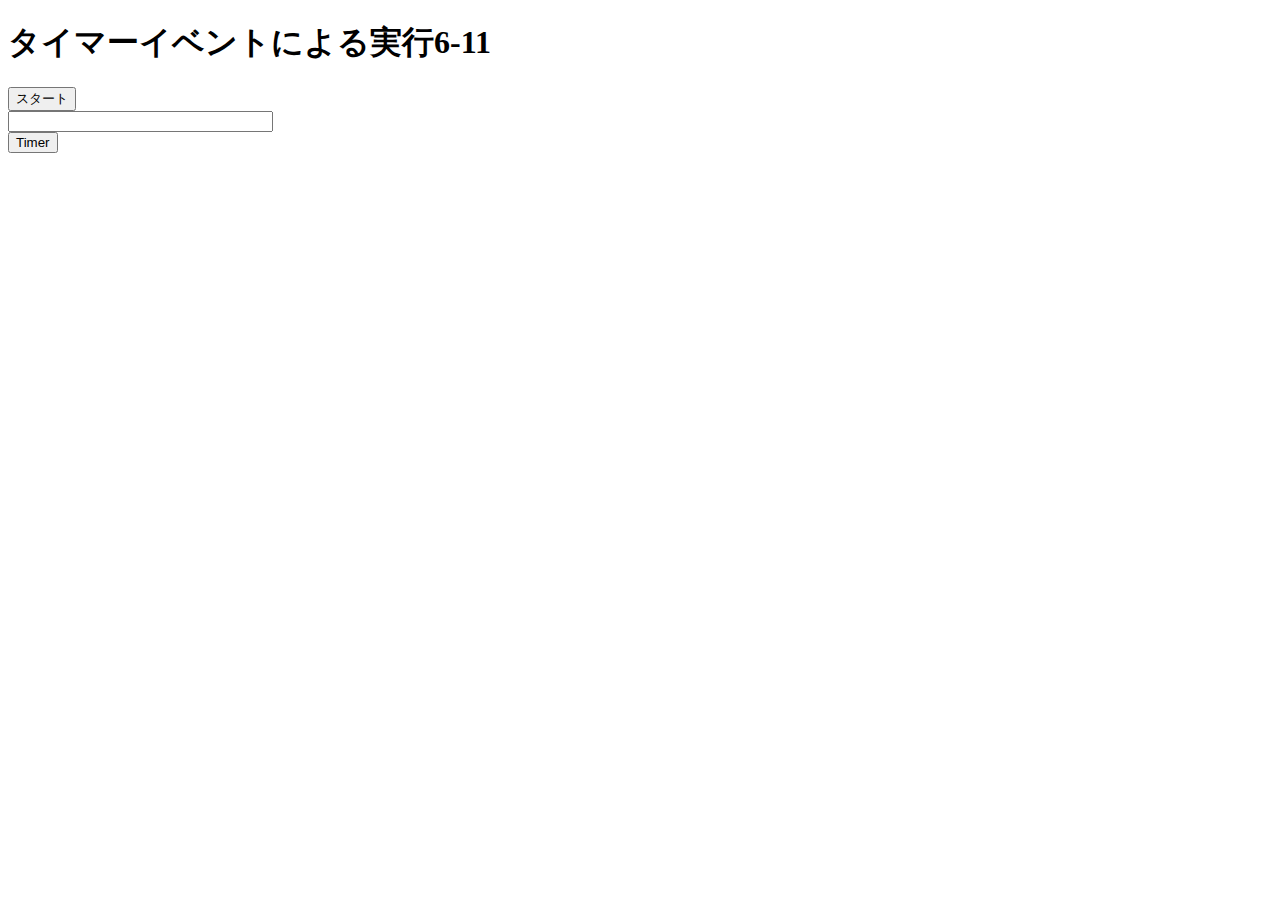
<file: index.html>
<!DOCTYPE html>
<html lang="ja">
<head>
<meta charset="UTF-8">
<title> Web開発の練習：宮崎分</title>
  
<!--JavaScriptファイルの指定-->
<script src="ex6-11m.js"></script>

</head>
<body>
<h1>タイマーイベントによる実行6-11</h1>

    <form name="timer">
    
    <input type="button" value="スタート"
    
    onclick="startfnc()">
    
    <br>
    
    <input type="text" name="moji" size="30"
    
    value=""> </form>
    
    <form><input type="button" value="Timer"
    
    onclick="setTimeout('mes()',3000)"></form>

    <br>
</body>
</html>
</file>
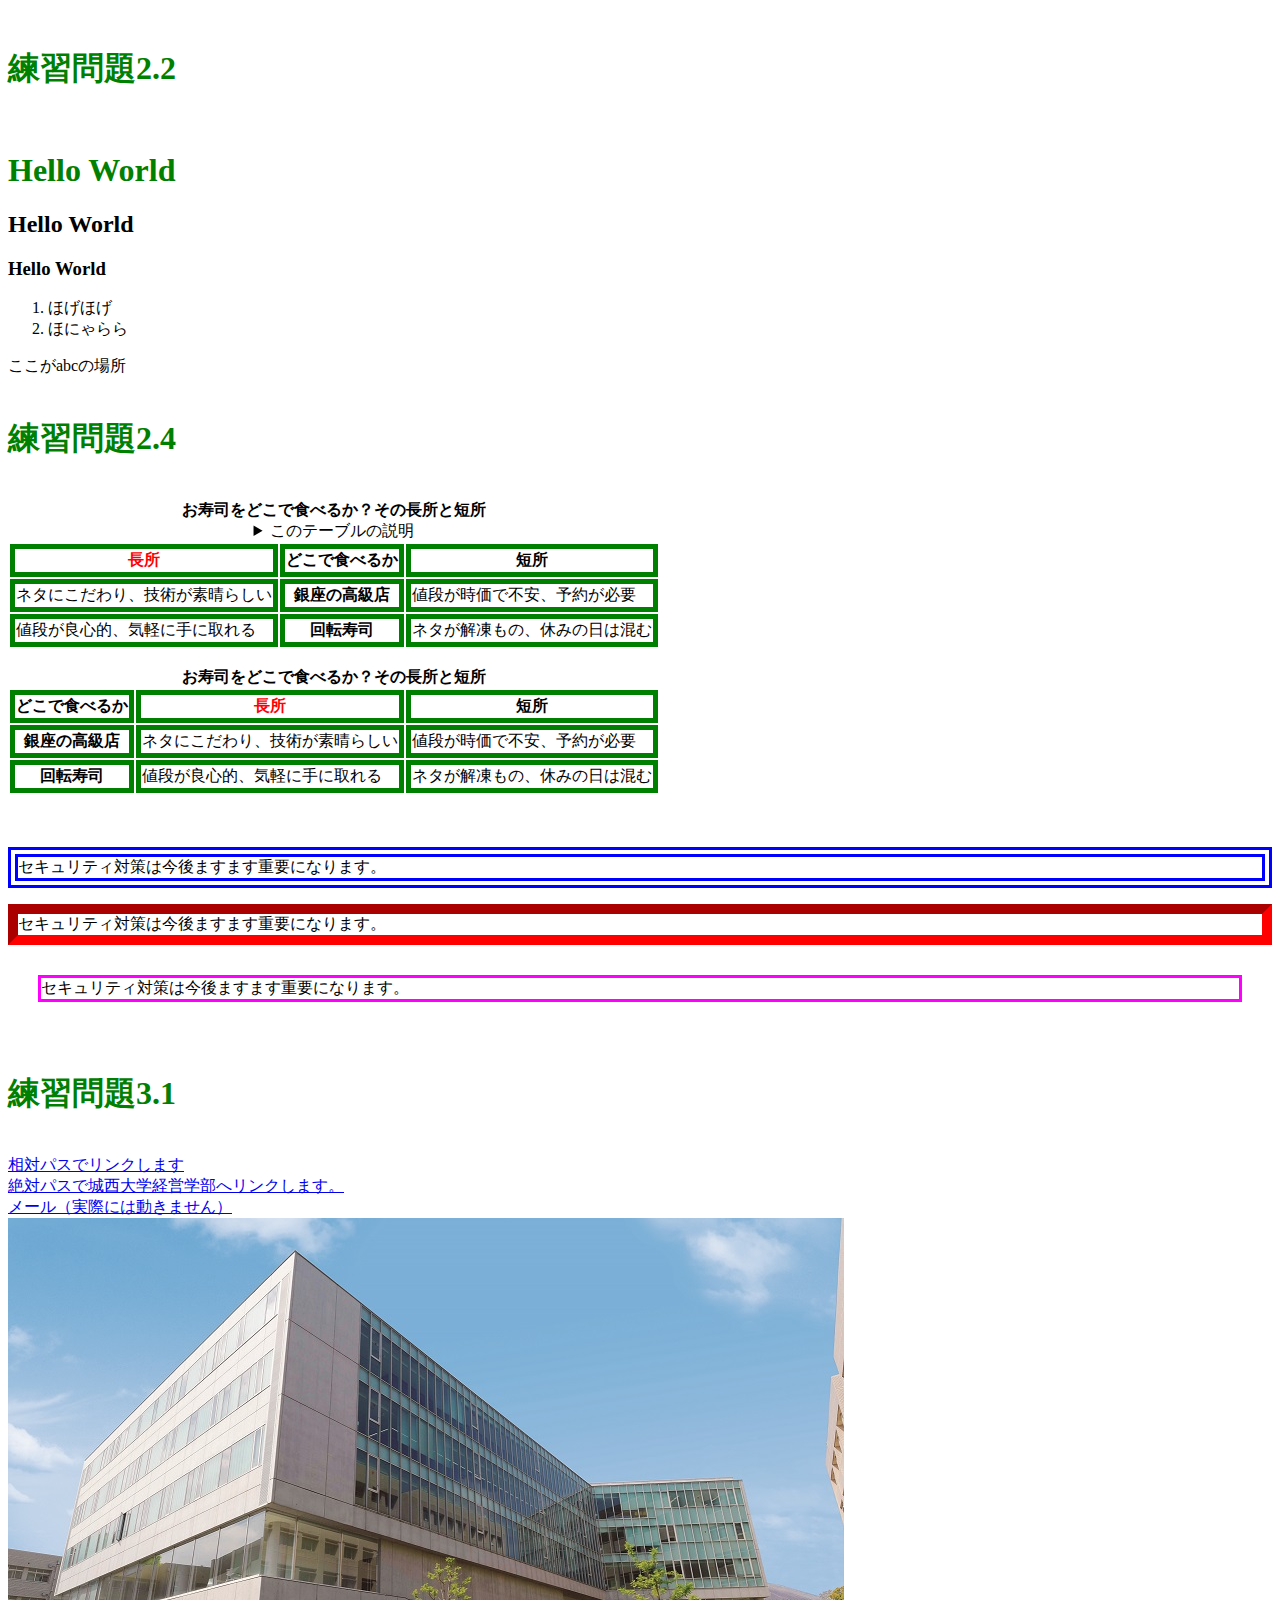
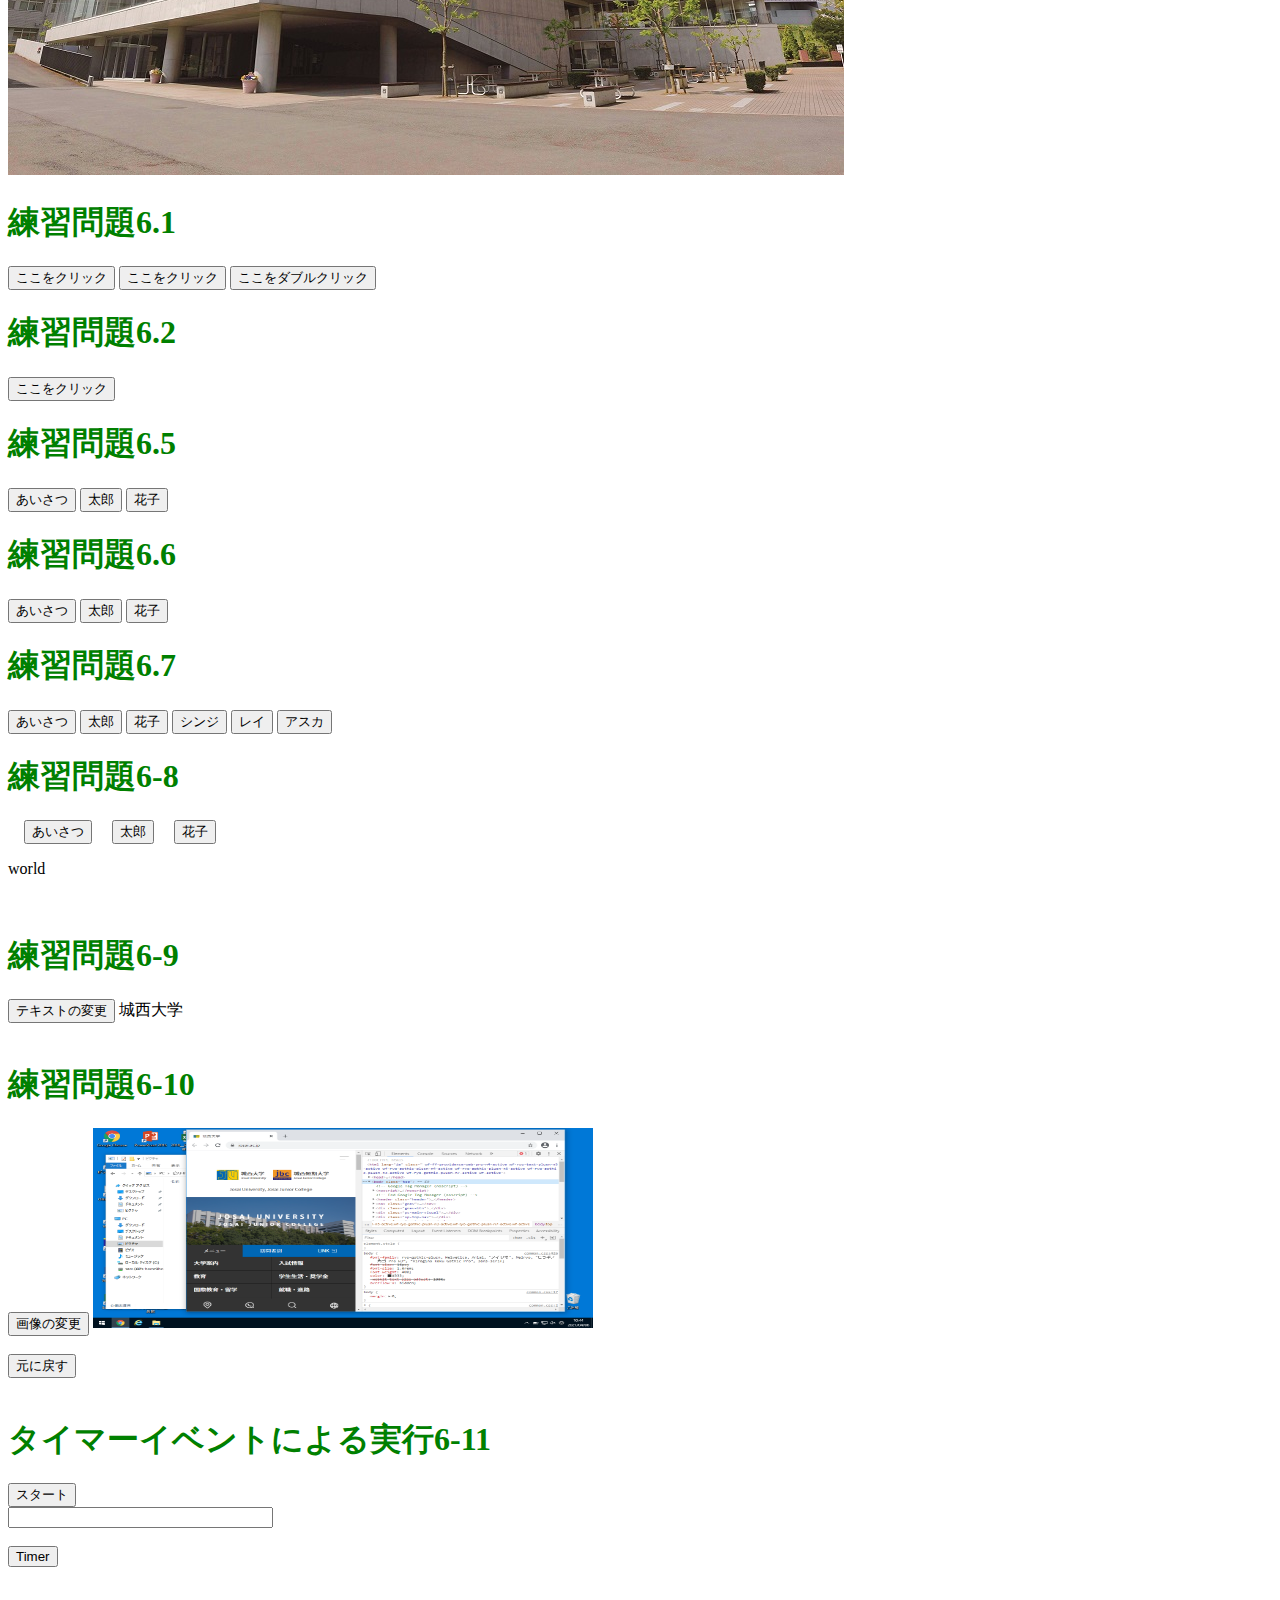
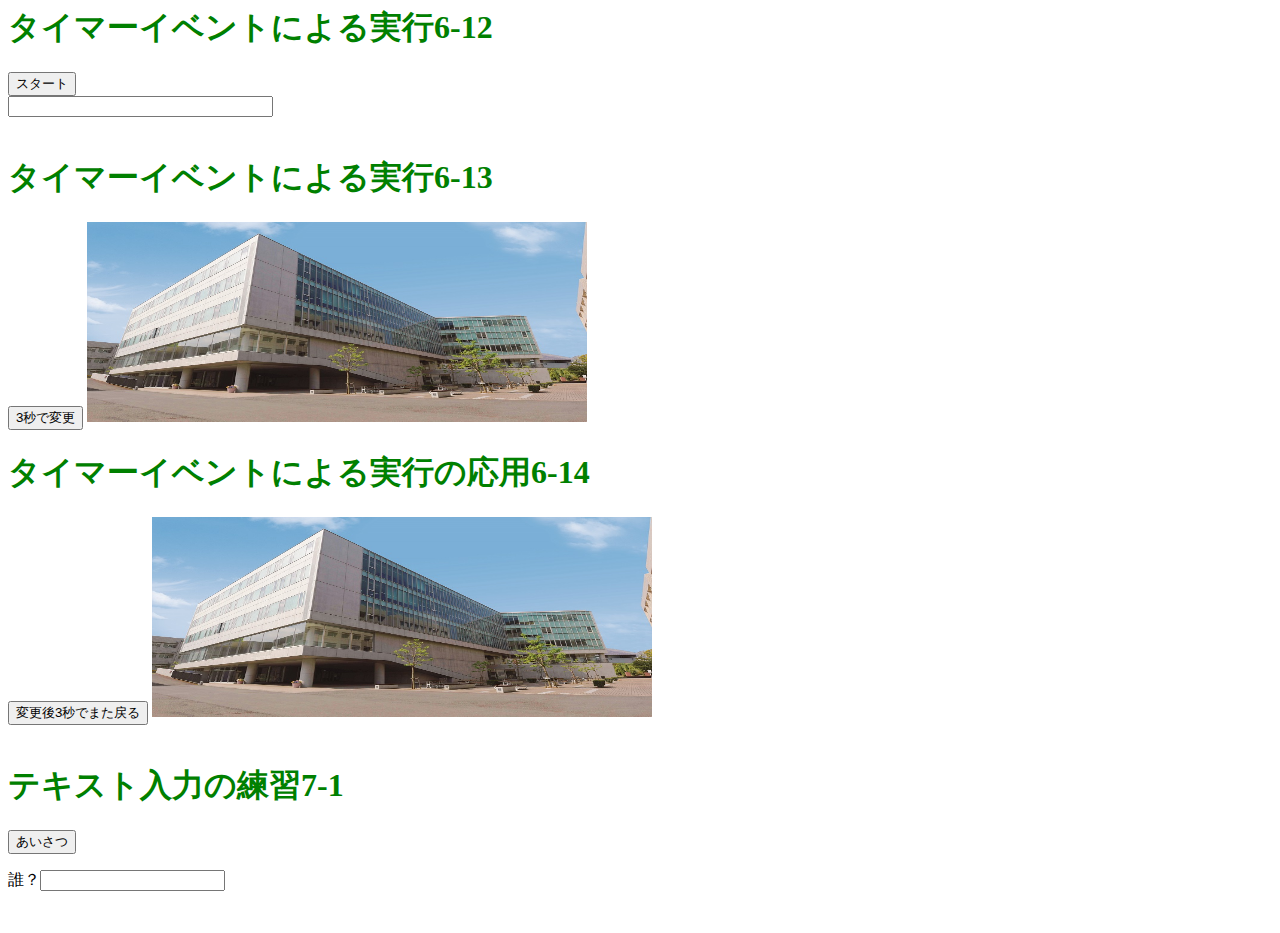
<file: index2.html>
<!DOCTYPE html>
<html lang="ja">
<head>
  <meta charset="UTF-8">
  <title> Web開発の練習2021年9月28日</title>

  <link rel="stylesheet" href="mystyle.css"> <!-- この行を追加 -->
  <link rel="stylesheet" href="imagechange.css">
  
  <script src="myjs.js"></script> <!--JavaScriptファイルの指定-->

  <script src="ex6-1.js"></script>
  <script src="ex6-2.js"></script>
  <script src="ex6-5.js"></script>
  <script src="ex6-6.js"></script>
  <script src="ex6-7.js"></script>
  <script src="ex6-8.js"></script>
  <script src="ex6-9.js"></script>
  <script src="ex6-10.js"></script>
  <script src="ex6-11.js"></script>
  <script src="ex6-12.js"></script>
  <script src="ex6-13.js"></script>
  <script src="ex7-1.js"></script>


</head>
<body>
  <!--文字の大きさの練習-->
<br>
<h1>練習問題2.2 </h1>
<br>
<h1>Hello World</h1>
<h2>Hello World</h2>
<h3>Hello World</h3>
  <ol>
      <li>ほげほげ</li>
      <li>ほにゃらら</li>
  </ol>

<a id="abc">ここがabcの場所</a>

<br>
<br>
<h1>練習問題2.4</h1>
<br>
<table>
<caption>
<strong>お寿司をどこで食べるか？その長所と短所</strong>
<details>
<summary>このテーブルの説明</summary>
<p>以下のテーブルでは、２番目のカラムに寿司店のタイプが入れられています。
その左側にそのようなタイプのお店でお寿司を食べる場合の長所が、
右側に短所が入れられています。
</p>
</details>
</caption>
<thead>
<tr><th class="important">長所</th><th>どこで食べるか</th><th>短所</th>
</tr>
</thead>
<tbody>
<tr>
<td>ネタにこだわり、技術が素晴らしい</td>
<th>銀座の高級店</th><td>値段が時価で不安、予約が必要</td></tr>
<tr>
<td>値段が良心的、気軽に手に取れる</td><th>回転寿司</th>
<td>ネタが解凍もの、休みの日は混む</td>
</tr>
</tbody>
</table>
<br>
<table>
<caption><strong>お寿司をどこで食べるか？その長所と短所</strong></caption>
<thead><tr><th>どこで食べるか</th><th class="important">長所</th><th>短所</th></tr></thead>
<tbody><tr><th>銀座の高級店</th>
<td>ネタにこだわり、技術が素晴らしい</td><td>値段が時価で不安、予約が必要</td></tr>
<tr><th>回転寿司</th><td>値段が良心的、気軽に手に取れる</td>
<td>ネタが解凍もの、休みの日は混む</td></tr>
</tbody></table>
<br>
<br>
<p class="sample1">セキュリティ対策は今後ますます重要になります。</p>
<p class="sample2">セキュリティ対策は今後ますます重要になります。</p>
<p class="sample3">セキュリティ対策は今後ますます重要になります。</p>

<br>
<h1>練習問題3.1</h1>
<br>
<a href="a.html">相対パスでリンクします</a><br>
<a href="https://www.josai.ac.jp/education/management/index.html">
絶対パスで城西大学経営学部へリンクします。
</a>
<br>
<a href="mailto:info@yahoo.com">メール（実際には動きません）</a><br>
<a href="https://www.josai.ac.jp/"><img src="./image/keiei_small.jpg" alt="城西大学経営学部"></a>
<br>


<h1>練習問題6.1</h1>
<input type="button" value="ここをクリック" onclick="sayhello61();">
<input type="button" value="ここをクリック" onclick="sayhello61();sayhello61();">
<input type="button" value="ここをダブルクリック" ondblclick="sayhello61();">
<br>
<h1>練習問題6.2</h1>
<input type="button" value="ここをクリック" onclick="saygoodbye();">

<br>
<h1>練習問題6.5</h1>
<input type = "button" value = "あいさつ" onclick = "sayhello65();">
<input type = "button" value = "太郎" onclick = "taro65();">
<input type = "button" value = "花子" onclick = "hanako65();">

<br>
<h1>練習問題6.6</h1>

<input type = "button" value = "あいさつ" onclick = "sayhello66();">
<input type = "button" value = "太郎" onclick = "taro66();gakita();">
<input type = "button" value = "花子" onclick = "hanako66();gakita();">

<br>
<h1>練習問題6.7</h1>
<input type = "button" value = "あいさつ" onclick = "sayhello67();">
<input type = "button" value = "太郎" onclick = "someone('太郎');">
<input type = "button" value = "花子" onclick = "someone('花子');">
<input type = "button" value = "シンジ" onclick = "someone('シンジ');">
<input type = "button" value = "レイ" onclick = "someone('レイ');">
<input type = "button" value = "アスカ" onclick = "someone('アスカ');">
<br>

<h1>練習問題6-8</h1>
    <input type="button" value="あいさつ" onclick="sayhello68();">
    <input type="button" value="太郎" onclick="taro68();">
    <input type="button" value="花子" onclick="hanako68();">
    <p id="who68">world</p>
<br>

<h1>練習問題6-9</h1>
    <div id="txt1" >
      <input type="button" value="テキストの変更" onclick="txtchange1();">
       城西大学</div>

<br>
<h1>練習問題6-10</h1>
<input type = "button" value = "画像の変更" onclick = "imgchange1();">
<img src='./image/top.png' id="top" alt="Josai Top Page" class="imagechange">
<br>
<br>
<input type = "button" value = "元に戻す" onclick = "imgchange2();">
<!--
<img src='./image/keiei_small.jpg' id="top" alt="Keiei Building">
-->

<br>
<br>
<h1>タイマーイベントによる実行6-11</h1>
<form name="timer">
<input type="button" value="スタート" onclick = "start();">
<br> 
<input type="text" name="moji" size="30" value=""> 
</form>
<br>


  
<form> 
  <input type="button" value="Timer" onclick="setTimeout('mes()',3000)"> 
</form>
<br>
  <h1>タイマーイベントによる実行6-12</h1>
<form name="timer2"> 
<input type="button" value="スタート" onclick="hyoji2()">
<br> 
<input type="text" name="moji2" size="30" value=""> 
</form>
  <br>
 <h1>タイマーイベントによる実行6-13</h1>
      <input type="button" value="3秒で変更" onclick="ThreeSecChange();">
  <img src='./image/keiei_small.jpg' id="logo2" alt="Josai Logo" class="imagechange">
  <br>
   <h1>タイマーイベントによる実行の応用6-14</h1>
  <div id="back">
      <input type="button" value="変更後3秒でまた戻る" 
             onclick="ChangeImageAndBack();">
    
  <img src='./image/keiei_small.jpg' id="img13" alt="Josai Logo" class="imagechange">
  </div>
  <br>
  <h1>テキスト入力の練習7-1</h1>
<input type="button" value="あいさつ" onclick="sayhello71();">
<P>誰？<input type="text" id="who71"></p>

  
  <br>
</body>
</html>
</file>
<file: mystyle.css>
/* h1 { color: blue; } */
h1 { color: green; }

/* th,td {border: dashed thick black} */

 th,td {border: solid thick green} 

th.important {color:red}

p.sample1{border: double 10px #0000ff}
p.sample2{border: inset 10px #ff0000}
p.sample3{margin: 30px 30px;padding 10px;border:medium solid #ff00ff}
</file>
<file: imagechange.css>
img.imagechange {width: 500px; height: 200px;}
</file>
